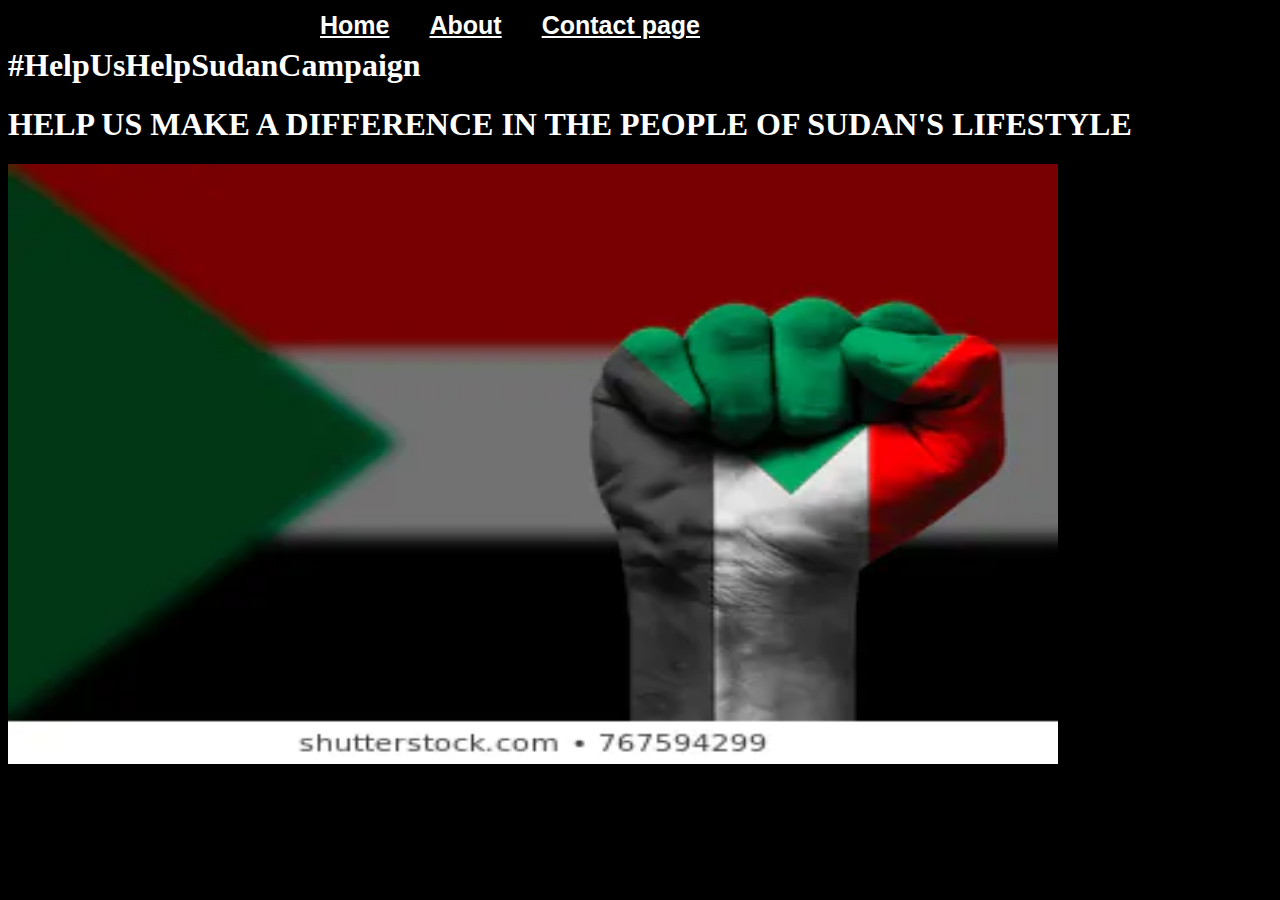
<file: index.html>
<!DOCTYPE html>
<html>

  <head>

  <title>HELP US,HELP SUDAN CAMPAIGN</title>
  <link rel="stylesheet" href="css/style.css">


  </head>





  <body>
    <!--top bar-->
    <nav>
      <ul style="color:white">

      <li><a href="index.html">Home</a></li>
      <li><a href="second page.html">About</a></li>
      <li><a href="contact page.html">Contact page</a></li>
      </ul>
    </nav>


<br>
<h1>#HelpUsHelpSudanCampaign</h1>
<h1>HELP US MAKE A DIFFERENCE IN THE PEOPLE OF SUDAN'S LIFESTYLE</h1>
<img src="images/sudan pic.webp" width="1050" height="600">



</body>

</html>
</file>
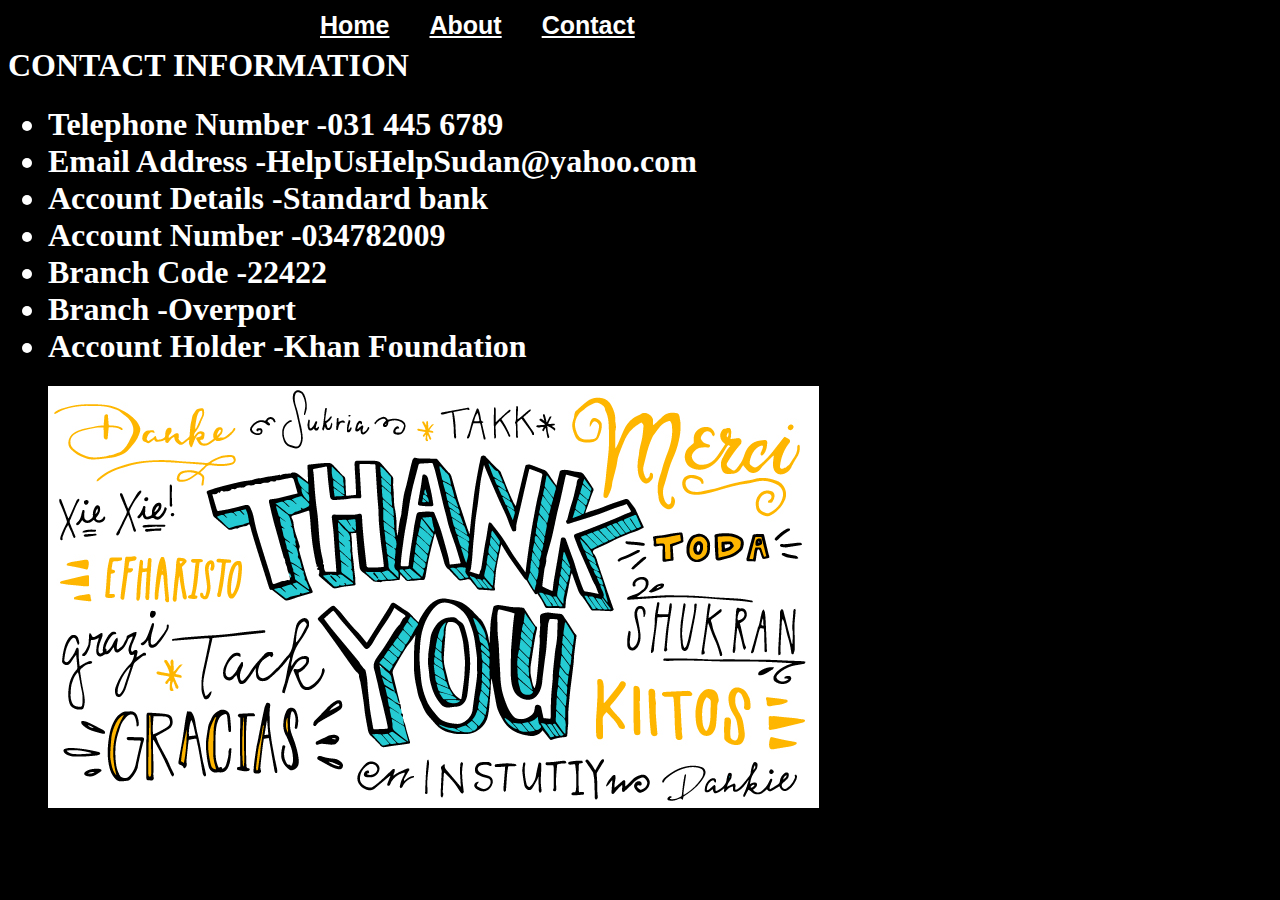
<file: contact page.html>
<!DOCTYPE html>
<html>
<title>HELP US,HELP SUDAN CAMPAIGN</title>
  <head>



  </head>
  <body>
    <!--top bar-->
    <nav>
      <ul>
        <li><a href="index.html">Home</a></li>
        <li><a href="second page.html">About</a></li>
        <li><a href="contact page.html">Contact</a></li>
      </nav>
    </ul>
    <br>
<h1>CONTACT INFORMATION</h1>
<ul>
<h1>
<li>Telephone Number -031 445 6789</li>

<li>Email Address    -HelpUsHelpSudan@yahoo.com</li>

<li>Account Details  -Standard bank</li>

<li>Account Number   -034782009</li>

<li>Branch Code      -22422</li>

<li>Branch           -Overport</li>

<li>Account Holder   -Khan Foundation</li>
</h1>
<link rel="stylesheet" href="css/style.css">


<img src="images/Aha-Thankyou.jpg">
<div class="power_puff">
</body>






<p><strong>Thank You So Much For Your Contribution Towards The Sudan Campaign.Your Donation Is Appreciated<strong></p>




</html>
</file>
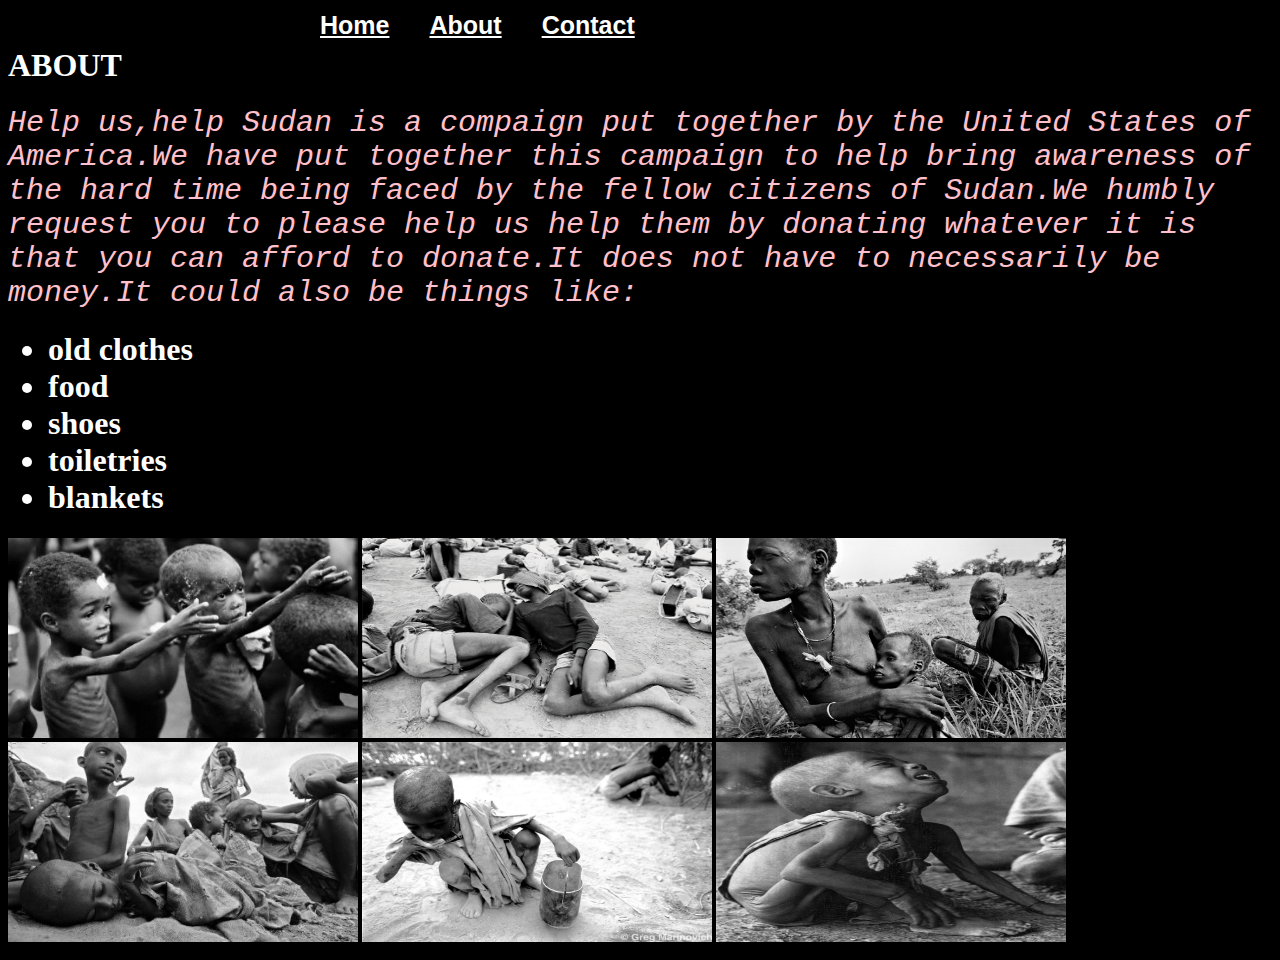
<file: second page.html>
<!DOCTYPE html>
<html>
<title>HELP US,HELP SUDAN CAMPAIGN</title>
  <head>



  </head>
  <body>
    <!--top bar-->
    <nav>

          <ul>
            <Li><a href="index.html">Home</a></li>
            <li><a href="second page.html">About</a></li>
            <li><a href="contact page.html">Contact</a></li>
          </nav>
        </ul>

    <link rel="stylesheet" href="css/style.css">
    <br>
    <h1>ABOUT</h1>
<p1><em>Help us,help Sudan is a compaign put together by the United States of America.We have put together this campaign to help bring awareness of the hard time being faced by the fellow citizens of Sudan.We humbly request you to please help us help them by donating whatever it is that you can afford to donate.It does not have to necessarily be money.It could also be things like:</em></p1>
<ul>
<h1>
  <li>old clothes</li>
  <li>food</li>
  <li>shoes</li>
  <li>toiletries</li>
  <li>blankets</li>
</h1>
</ul>

<img src="images/Somali-Famine.jpg" width="350" height=200>
<img src="images/Page37.jpg" width="350" height=200>
<img src="images/famine.jpg" width="350" height=200>
<img src="images/hungry-african-children.jpg" width="350" height=200>
<img src="images/98030317.jpg" width="350" height=200>
<img src="images/36baea82e8f6b485c111a968d3e3cfe9.jpg" width="350" height=200>
<div class="power_puff"





</body>


</ul>
</html>
</file>
<file: css/style.css>
h1 {color:white;}


p1 {
  color:pink;
  font-family: monospace;
  font-size: 30px;
}

body {
  background-color:black;
}



 h2 {
  font-size: 30px;
}
.power_puff{
  color:black;
  font-size:20px;
  text-align:center;
}

/*------Below is a navigation bar or the top bars style ------*/

nav{
  width:100%;
  height:50px;
  background:black;
  position:fixed;
  top:0;
  left:0;
}

nav ul{
  display:flex;
  margin:0;
  padding:0 300px;
}

nav ul li {
  list-style:none;

}

nav ul li a {
  display:block;
  padding:0 20px;
  color: white;
  font-family: sans-serif;
  text-decoration: decoration;
  font-weight: bold;
  font-size:25px;
  font-weight:bold;
  line-height:50px
}

nav ul li a:hover,nav ul li a.active{
  background:green;
}
</file>
